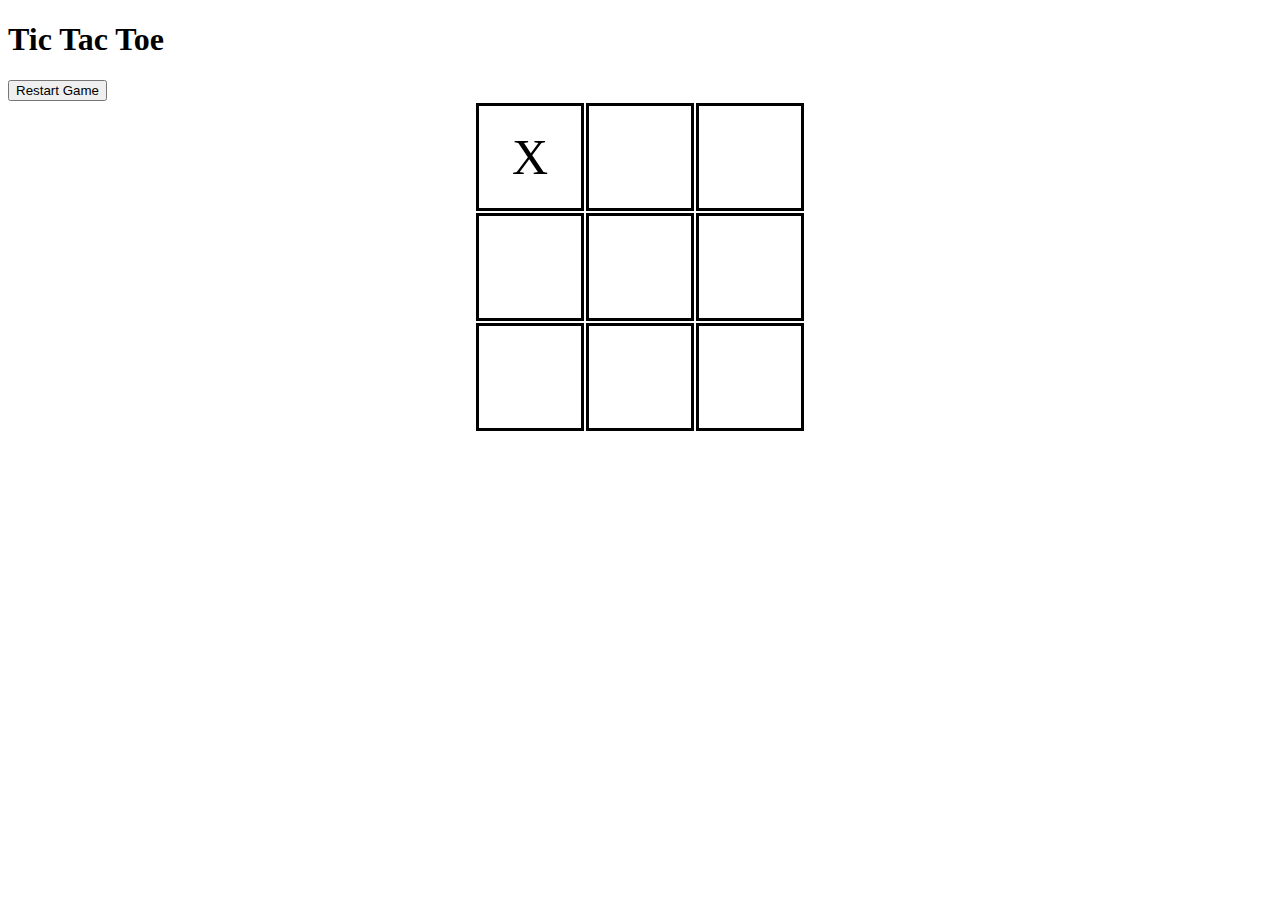
<file: tic-tac-toe/index.html>
<!DOCTYPE html>
<html>
<head>
	<title>Tic Tac Toe</title>
	<link rel="stylesheet" href="https://stackpath.bootstrapcdn.com/bootstrap/4.1.3/css/bootstrap.min.css" integrity="sha384-MCw98/SFnGE8fJT3GXwEOngsV7Zt27NXFoaoApmYm81iuXoPkFOJwJ8ERdknLPMO" crossorigin="anonymous">

	<link rel="stylesheet" href="styles.css"></link>
</head>
<body>
	<div class="container">
		<div class="jumbotron">
		  <h1 class="display-4">Tic Tac Toe</h1>
		  <button id="b" class="btn btn-primary btn-lg" >Restart Game</button> 
		
		</div>

		<table align="center">
			<tr>
				<td>X</td>
				<td></td>
				<td></td>
			</tr>
			<tr>
				<td></td>
				<td></td>
				<td></td>
			</tr>
			<tr>
				<td></td>
				<td></td>
				<td></td>
			</tr>
		</table>
	</div>
	<script type="text/javascript" src="https://code.jquery.com/jquery-3.3.1.min.js"></script>
	<script type="text/javascript" src= "script.js"></script>
</body>

</html>
</file>
<file: tic-tac-toe/styles.css>
td {

	height: 100px;
	width: 100px;
	text-align: center;
	border: 3px solid black;
	font-size: 50px;
}
</file>
